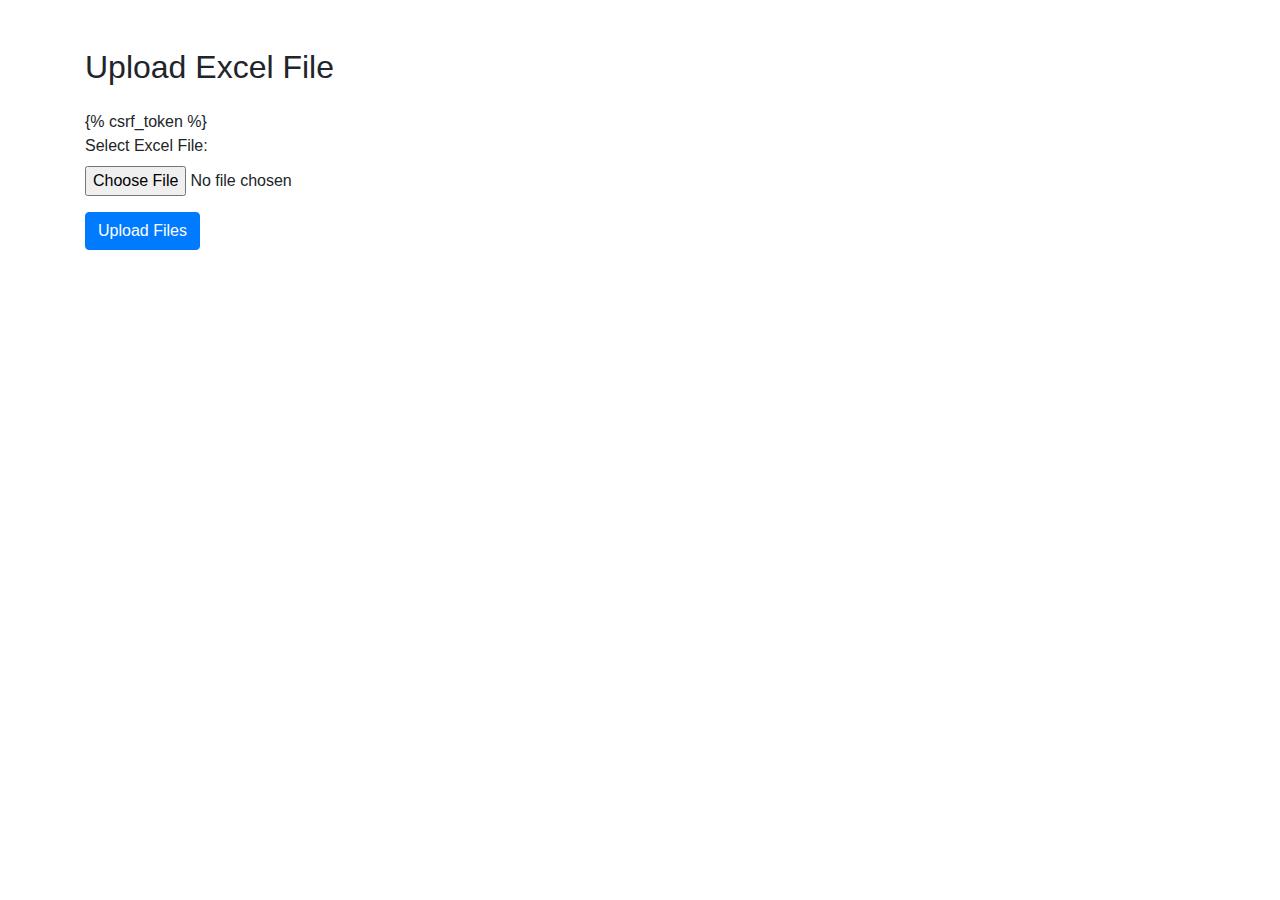
<file: dashboard_refernce/templates/Growth_dashboard/execution_template.html>
<!-- dashboard_template.html -->

<!DOCTYPE html>
<html lang="en">
<head>
    <meta charset="UTF-8">
    <meta http-equiv="X-UA-Compatible" content="IE=edge">
    <meta name="viewport" content="width=device-width, initial-scale=1.0">
    <title>Dashboard Upload</title>
    <!-- Include Bootstrap CSS -->
    <link href="https://stackpath.bootstrapcdn.com/bootstrap/4.3.1/css/bootstrap.min.css" rel="stylesheet">
</head>
<body>
    <div class="container mt-5">
        <h2 class="mb-4">Upload Excel File</h2>
        <form method="post" enctype="multipart/form-data">
            {% csrf_token %}
            <div class="form-group">
                <label for="excelFile">Select Excel File:</label>
                <input type="file" class="form-control-file" id="excelFile" name="excelFile" accept=".xlsx, .xls">
<!--                <input type="file" class="form-control-file" id="excelFile2" name="excelFile2" accept=".xlsx, .xls">-->

            </div>
            <button type="submit" class="btn btn-primary">Upload Files</button>
        </form>
    </div>

    <!-- Include Bootstrap JS and Popper.js -->
    <script src="https://code.jquery.com/jquery-3.3.1.slim.min.js"></script>
    <script src="https://cdnjs.cloudflare.com/ajax/libs/popper.js/1.14.7/umd/popper.min.js"></script>
    <script src="https://stackpath.bootstrapcdn.com/bootstrap/4.3.1/js/bootstrap.min.js"></script>
</body>
</html>
</file>
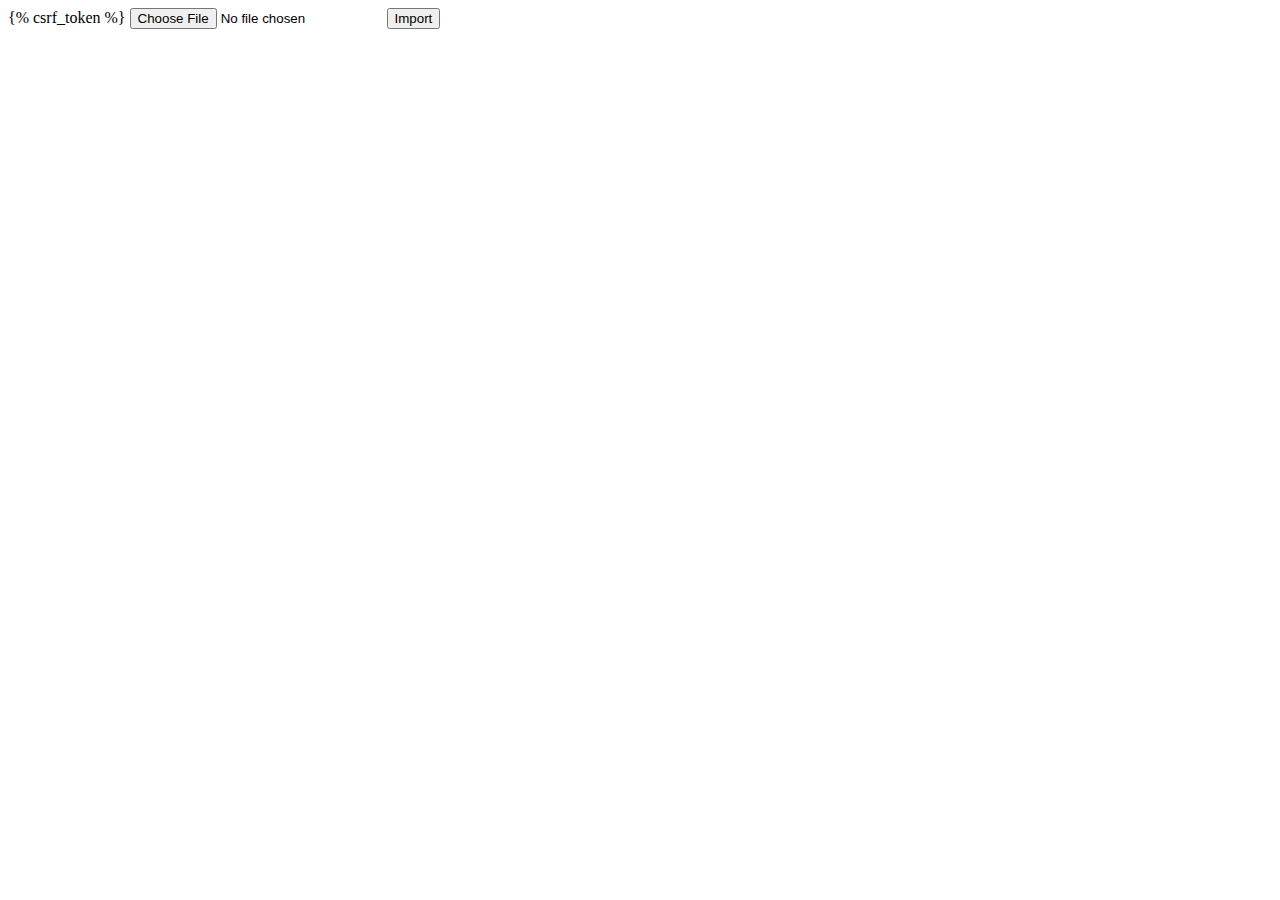
<file: dashboardreference/dashboardreference/matdjango/ksaapp/templates/import_form.html>
<!DOCTYPE html>
<html lang="en">
<head>
    <meta charset="UTF-8">
    <title>Import</title>
</head>
<body>
<form method="post" enctype="multipart/form-data">
    {% csrf_token %}
    <input type="file" name="excel_file">
    <button type="submit">Import</button>
</form>
</body>
</html>
</file>
